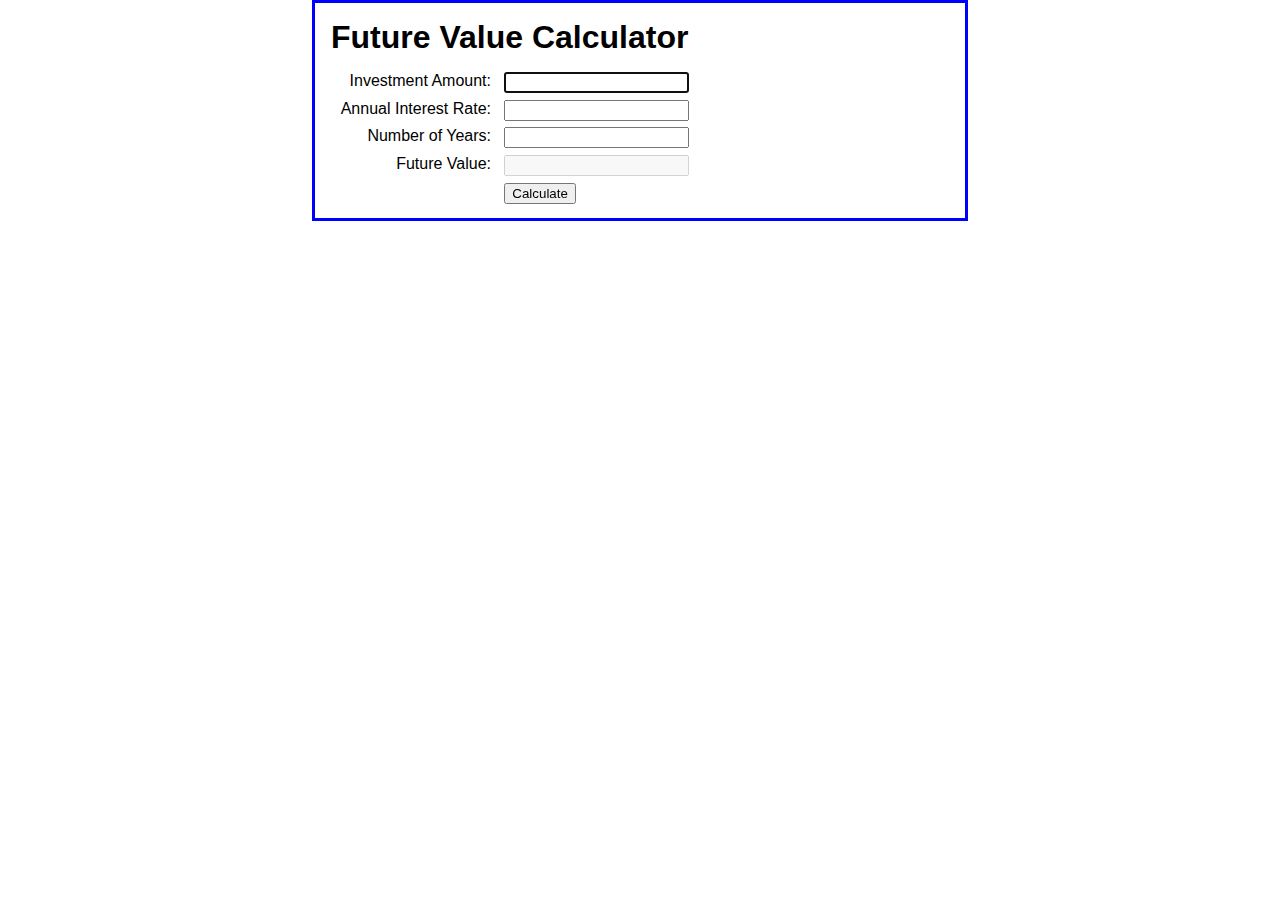
<file: Demo Code/future_value_A/index.html>
<!DOCTYPE html>
<html>
	<head>
		<meta charset="utf-8">
		<title>Future Value Calculator</title>
    	<link rel="stylesheet" href="future_value.css">
    	<script src="http://html5shiv.googlecode.com/svn/trunk/html5.js"></script>
    	<script src="future_value.js"></script>
</head>

<body>
    <section>
        <h1 id="heading">Future Value Calculator</h1>
        
        <label for="investment">Investment Amount:</label>
        <input type="text" id="investment">
        <span id="investment_error">&nbsp;</span><br>
        
        <label for="rate">Annual Interest Rate:</label>
        <input type="text" id="rate">
        <span id="rate_error">&nbsp;</span><br>
        
        <label for="years">Number of Years:</label>
        <input type="text" id="years">
        <span id="years_error">&nbsp;</span><br>
        
        <label for="future_value">Future Value:</label>
        <input type="text" id="future_value" disabled="disabled"><br>
        
        <label>&nbsp;</label>
        <input  type="button" id="calculate" value="Calculate"><br>
    </section>
</body>
</html>
</file>
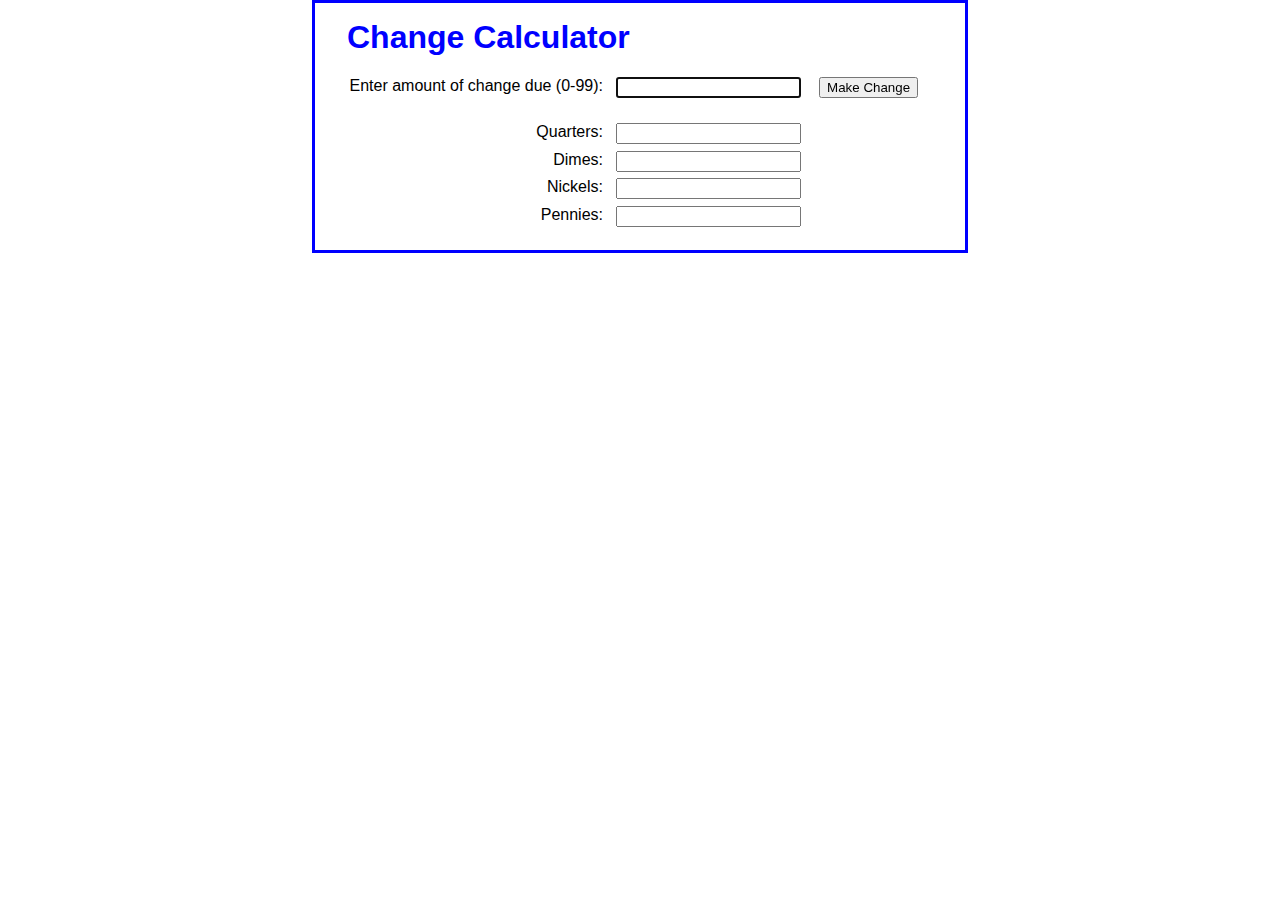
<file: Homework/change_maker_Q/index.html>
<!DOCTYPE html>
<html>
<head>
	<meta charset="utf-8">
	<title>Make Change</title>
   	<link rel="stylesheet" href="styles.css">
   	<script src="http://html5shiv.googlecode.com/svn/trunk/html5.js"></script>
    <script src="make_change.js"></script>
</head>

<body>
<section>
    <h1>Change Calculator</h1>

    <label>Enter amount of change due (0-99):</label>
    <input type="text" id="cents" />
    <input type="button" value="Make Change" name="calculate" id="calculate" /><br><br>

    <label>Quarters:</label>
    <input type="text" id="quarters"><br>
					
    <label>Dimes:</label>
    <input type="text" id="dimes"><br>
	
    <label>Nickels:</label>
    <input type="text" id="nickels"><br>
		
    <label>Pennies:</label>
    <input type="text" id="pennies"><br>

</section>
</body>
</html>
</file>
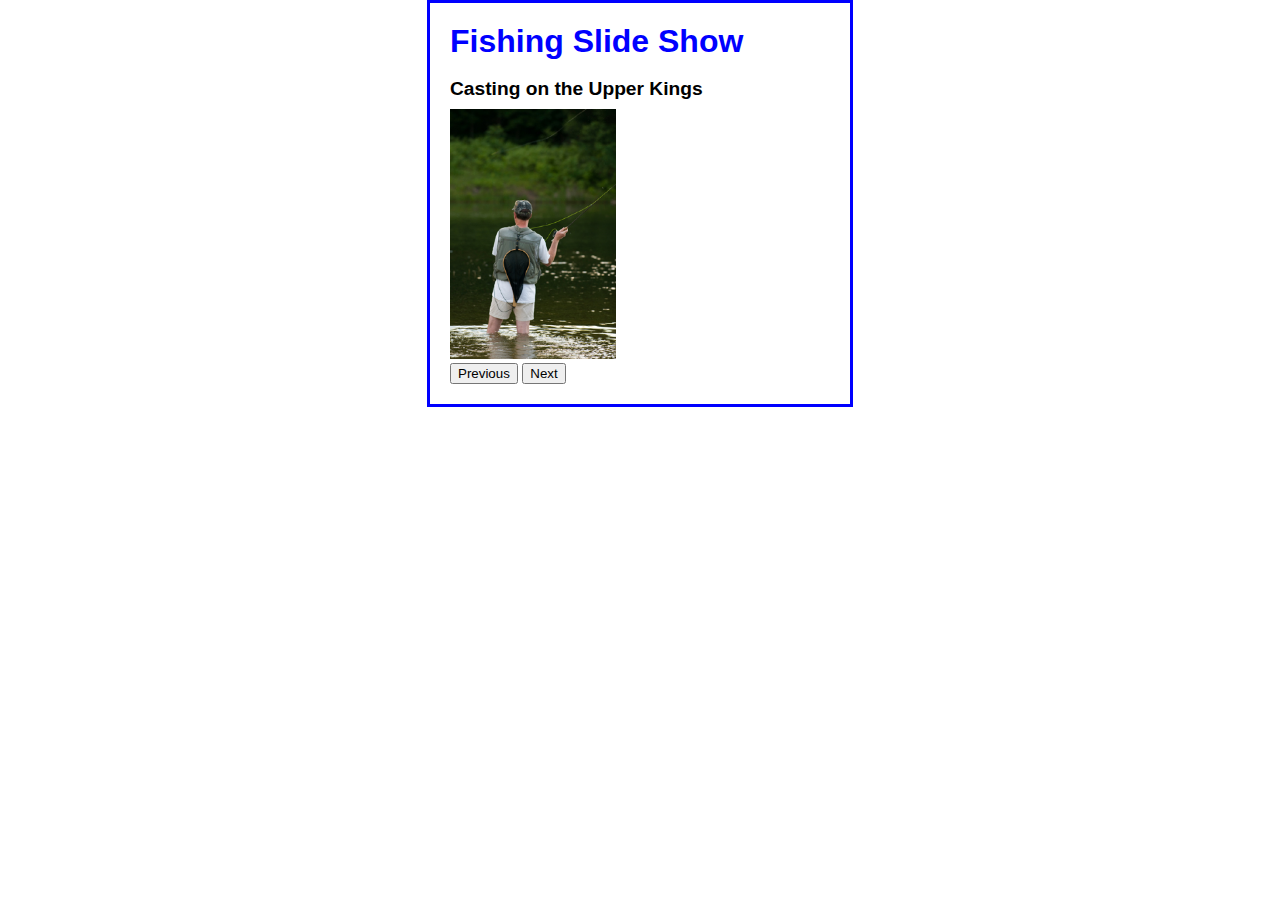
<file: Homework/slide_show_Q/index.html>
<!DOCTYPE html>
<html lang="en">
<head>
	<meta charset="utf-8">
    <title>Slide Show</title>
    <link rel="stylesheet" href="main.css">
    <script src="http://html5shiv.googlecode.com/svn/trunk/html5.js"></script>
    <script src="slide_show.js"></script>
</head>

<body>
<section>
    <h1>Fishing Slide Show</h1>
    <ul id="image_list">
        <li><a href="images/casting1.jpg" title="Casting on the Upper Kings"></a></li>
        <li><a href="images/casting2.jpg" title="Casting on the Lower Kings"></a></li>
        <li><a href="images/catchrelease.jpg" title="Catch and Release on the Big Horn"></a></li>
        <li><a href="images/fish.jpg" title="Catching on the South Fork"></a></li>
        <li><a href="images/lures.jpg" title="The Lures for Catching"></a></li>
    </ul>
    <h2 id="caption">Casting on the Upper Kings</h2>
    <p>
    	<img src="images/casting1.jpg" alt="" id="image">
    </p>
    <input type="button" value="Previous" name="previous" id="previous">
    <input type="button" value="Next" name="next" id="next">
</section>
</body>
</html>
</file>
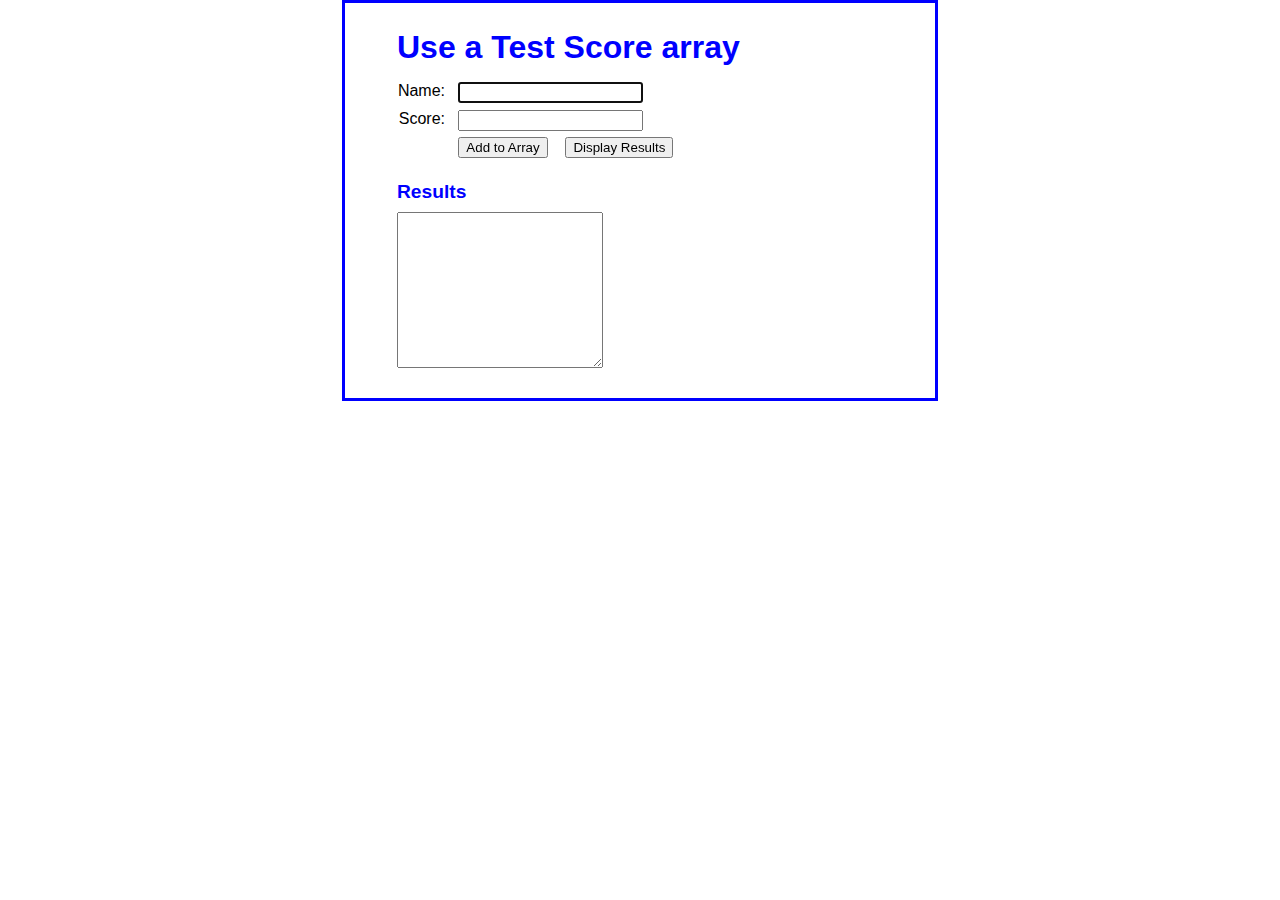
<file: Homework/Test_Scores_Q/index.html>
<!DOCTYPE html>
<html>
<head>
	<meta charset="utf-8">
	<title>Test Score Array</title>
    <link rel="stylesheet" href="styles.css" />
	<script src="http://html5shiv.googlecode.com/svn/trunk/html5.js"></script>	
    <script src="test_scores.js"></script>
</head>
<body>
<section>
    <h1>Use a Test Score array</h1>
    
    <label for="name">Name:</label>
    <input type="text" id="name"><br>
        
    <label for="score">Score:</label>
    <input type="text" id="score"><br>
    
    <label>&nbsp;</label>
	<input type="button" id="add" value="Add to Array" >
	<input type="button" id="display" value="Display Results" ><br>
	
    <h2>Results</h2>
    <textarea id="results">&nbsp;</textarea>
    
</section>
</body>
</html>
</file>
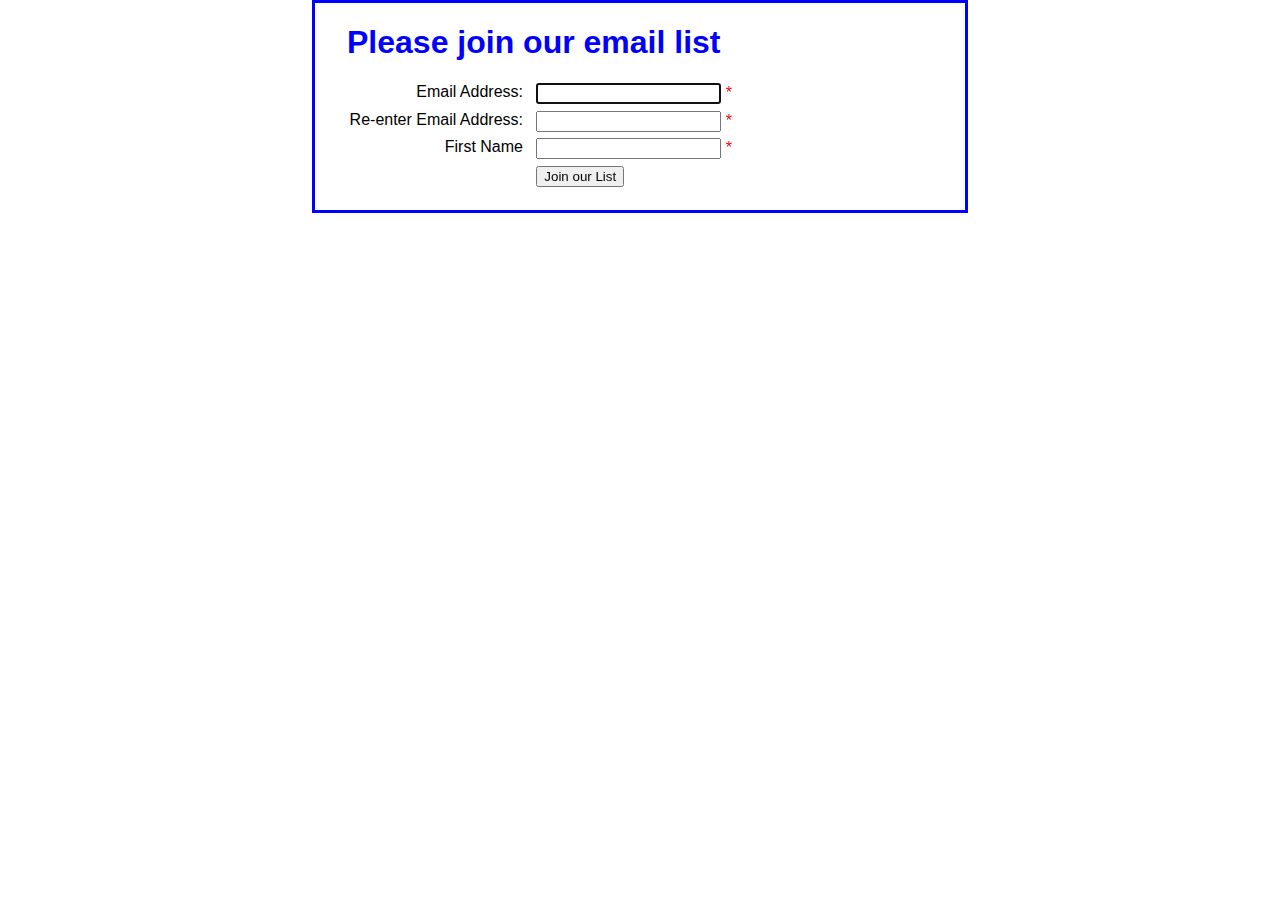
<file: Demo Code/email_list/email_list/index.html>
<!DOCTYPE html>
<html lang="en">
<head>
	<meta charset="UTF-8">	
	<title>Join Email List</title>
   	<link rel="stylesheet" href="email_list.css">
   	<script src="http://html5shiv.googlecode.com/svn/trunk/html5.js"></script>
   	<script src="email_list.js"></script>
</head>
<body>
    <section>
        <h1>Please join our email list</h1>
        <form id="email_form" name="email_form" action="join.html" method="get">
	        <label for="email_address1">Email Address:</label>
	        <input type="text" id="email_address1" name="email_address1">
	        <span id="email_address1_error">*</span><br>
	        
	        <label for="email_address2">Re-enter Email Address:</label>
	        <input type="text" id="email_address2" name="email_address2">
	        <span id="email_address2_error">*</span><br>
	        
	        <label for="first_name">First Name</label>
	        <input type="text" id="first_name" name="first_name">
	        <span id="first_name_error">*</span><br>
	        
	        <label>&nbsp;</label>
	        <input type="button" id="join_list" value="Join our List">
	    </form>
    </section>
</body>
</html>
</file>
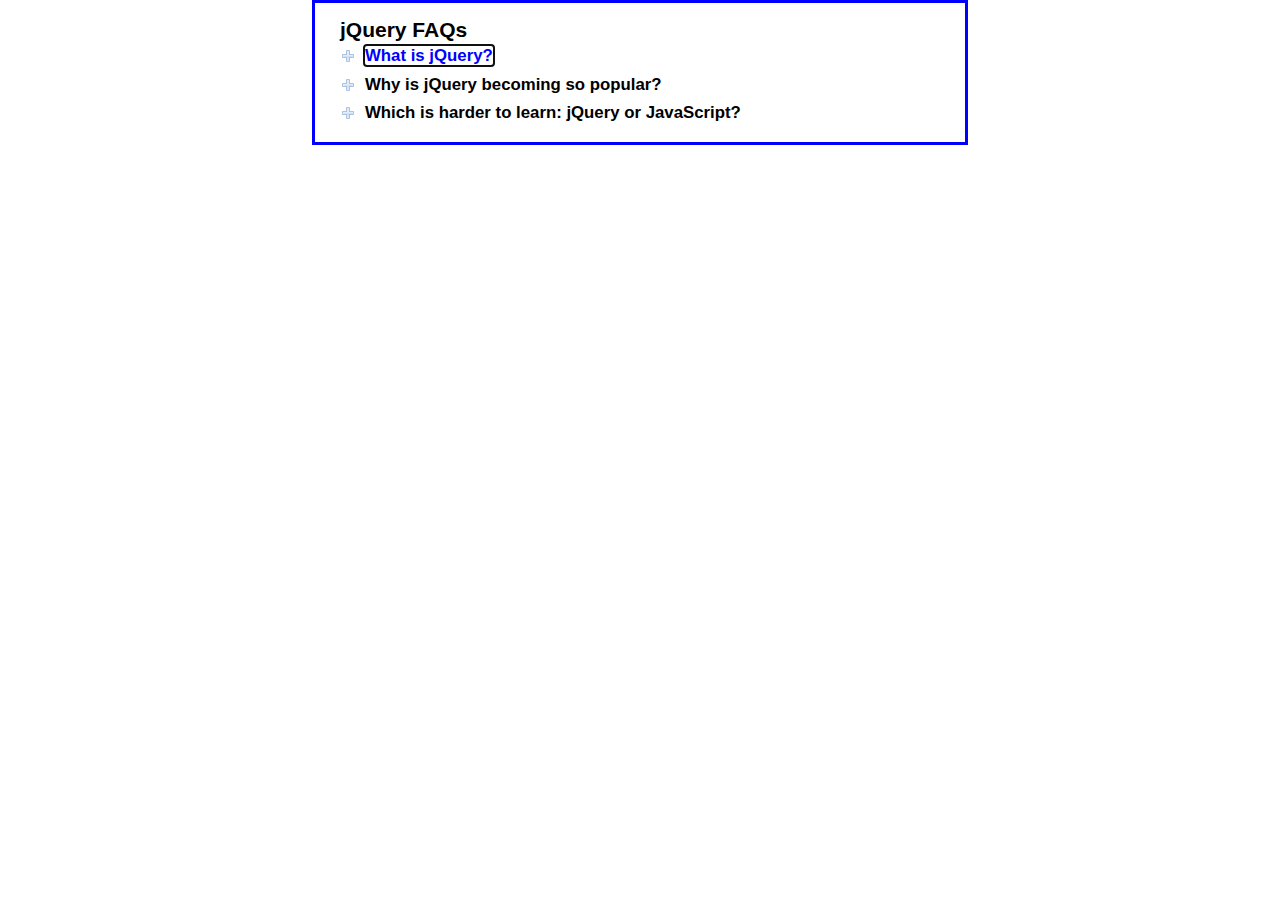
<file: In Class Practice/faqs_Q/faqs_Q/index.html>
<!DOCTYPE html>
<html lang="en">
<head>
	<meta charset="utf-8">
    <title>FAQs</title>
	<link rel="stylesheet" href="main.css">
	<script src="http://html5shiv.googlecode.com/svn/trunk/html5.js"></script>
   	<script src="faqs.js"></script>   	
</head>

<body>
	<section id="faqs">
		<h1>jQuery FAQs</h1>
		<h2><a href="#" id="first_link">What is jQuery?</a></h2>
		<div>
			<p>jQuery is a library of the JavaScript functions that you're most likely 
			   to need as you develop web sites.
			</p>
		</div>
		<h2><a href="#">Why is jQuery becoming so popular?</a></h2>
		<div>
			<p>Three reasons:</p>
			<ul>
				<li>It's free.</li>
				<li>It lets you get more done in less time.</li>
				<li>All of its functions are cross-browser compatible.</li>
			</ul>
		</div>
		<h2><a href="#">Which is harder to learn: jQuery or JavaScript?</a></h2>
		<div>
			<p>For most functions, jQuery is significantly easier to learn 
			    and use than JavaScript. But remember that jQuery is JavaScript.
			</p>
		</div>
	</section>
</body>
</html>
</file>
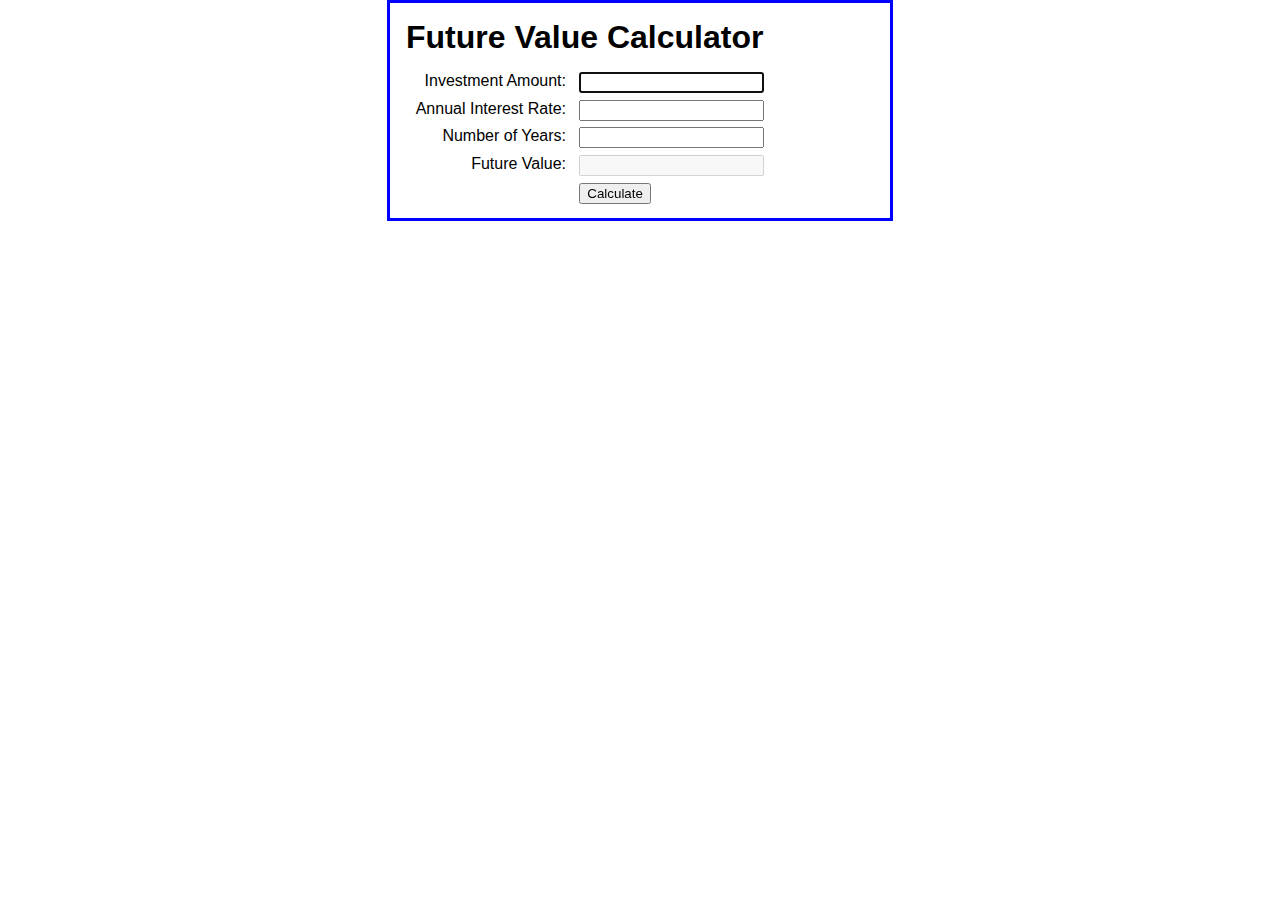
<file: In Class Practice/future_value_Q/future_value_Q/index.html>
<!DOCTYPE html>
<html>
	<head>
		<title>Future Value Calculator</title>
    	<link rel="stylesheet" href="future_value.css">
    	<script src="http://html5shiv.googlecode.com/svn/trunk/html5.js"></script>
    	<script src="future_value.js"></script>
</head>

<body>
    <section>
        <h1 id="heading">Future Value Calculator</h1>
        
        <label for="investment">Investment Amount:</label>
        <input type="text" id="investment"><br>
        
        <label for="rate">Annual Interest Rate:</label>
        <input type="text" id="rate"><br>
        
        <label for="years">Number of Years:</label>
        <input type="text" id="years"><br>
        
        <label for="future_value">Future Value:</label>
        <input type="text" id="future_value" disabled="disabled"><br>
        
        <label>&nbsp;</label>
        <input  type="button" id="calculate" value="Calculate"><br>
    </section>
</body>
</html>
</file>
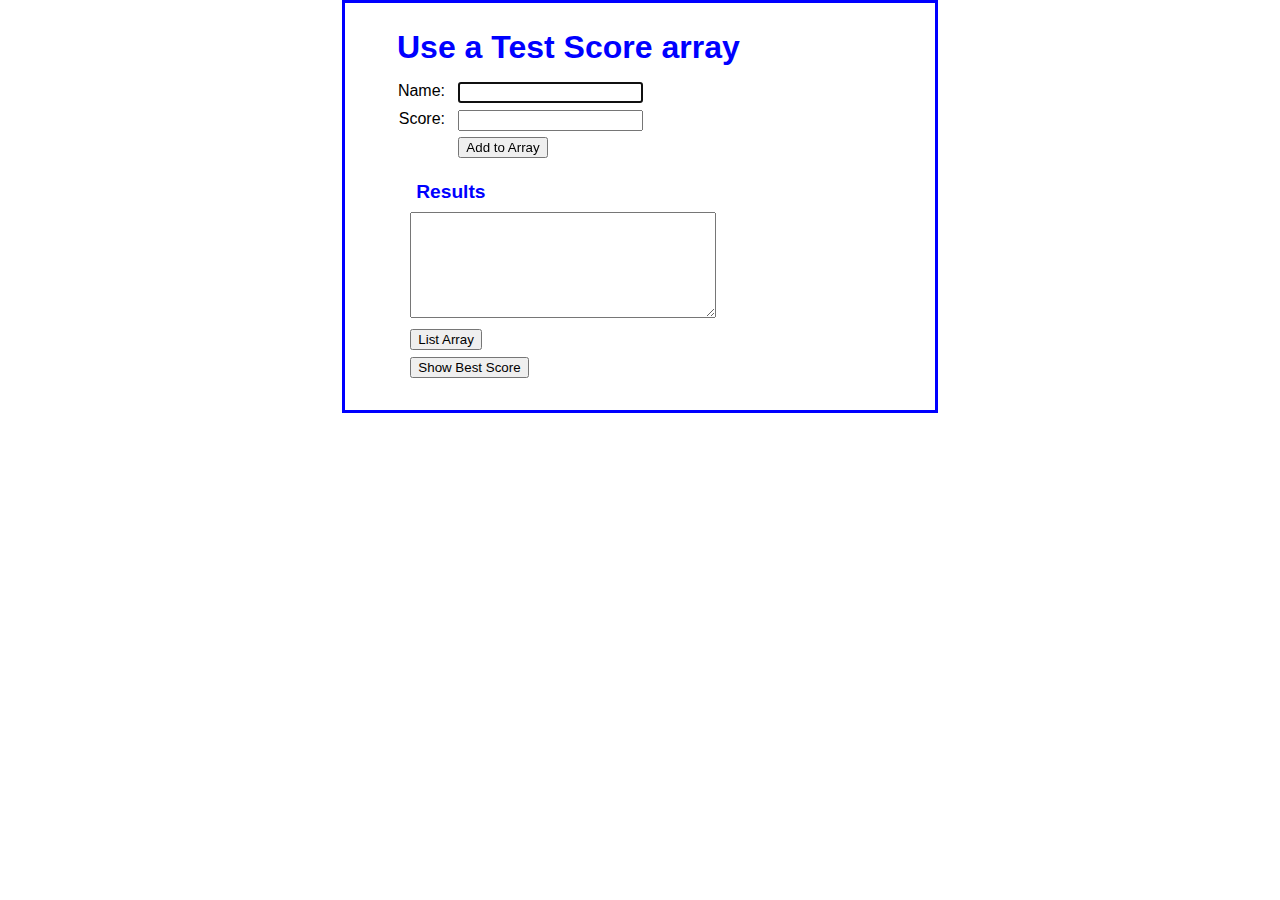
<file: In Class Practice/Week 4/test_scores_Q/test_scores_Q/index.html>
<!DOCTYPE html>
<html>
<head>
	<meta charset="utf-8">
	<title>Test Score Array</title>
    <link rel="stylesheet" href="styles.css" />
	<script src="http://html5shiv.googlecode.com/svn/trunk/html5.js"></script>	
    <script src="test_scores.js"></script>
</head>
<body>
<section>
    <h1>Use a Test Score array</h1>
    
    <label for="name">Name:</label>
    <input type="text" id="name"><br>
        
    <label for="score">Score:</label>
    <input type="text" id="score"><br>
    
    <label>&nbsp;</label>
	<input type="button" id="add" value="Add to Array"><br>

    <h2>Results</h2>
    <textarea id="results">&nbsp;</textarea><br>
    <input type="button" id="list_array" value="List Array"><br>
	<input type="button" id="show_best" value="Show Best Score"><br>
</section>
</body>
</html>
</file>
<file: Demo Code/future_value_A/future_value.css>
body {
    font-family: Arial, Helvetica, sans-serif;
    background-color: white;
    margin: 0 auto;
    width: 650px;
    border: 3px solid blue;
}
section {
    padding: 0 1em .5em;
}
h1 {
	margin: .5em 0;
}
label {
	float: left;
    width: 10em;
    text-align: right;
    padding-bottom: .5em;
}
input {
    margin-left: 1em;
    margin-bottom: .5em;
}
span {
	font-size: 87.5%;
	color: blue;	
}
</file>
<file: Homework/change_maker_Q/styles.css>
/* type selectors */
article, aside, figure, footer, header, nav, section {
    display: block;
}
body {
    font-family: Arial, Helvetica, sans-serif;
    background-color: white;
    margin: 0 auto;
    width: 650px;
    border: 3px solid blue;
}
h1 {
	color: blue;
	margin-top: 0;
}
section {
    padding: 1em 2em;
}
label {
	float: left;
    width: 16em;
    text-align: right;
}
input {
    margin-left: 1em;
    margin-bottom: .5em;
}
</file>
<file: Homework/slide_show_Q/main.css>
/* type selectors */
article, aside, figure, figcaption, footer, header, nav, section {
    display: block;
}
body {
    font-family: Arial, Helvetica, sans-serif;
    width: 380px;
    margin: 0 auto;
    padding: 20px;
    border: 3px solid blue;
}
h1, h2, ul, p {
	margin: 0;
	padding: 0;
}
h1 {
	padding-bottom: .25em;
	color: blue;
}
h2 {
	font-size: 120%;
	padding: .5em 0;
}
ul { 
	display: none;
}
img {
	height: 250px;
}
</file>
<file: Homework/Test_Scores_Q/styles.css>
/* type selectors */
article, aside, figure, footer, header, nav, section {
    display: block;
}
body {
    font-family: Arial, Helvetica, sans-serif;
    background-color: white;
    margin: 0 auto;
    padding: 10px 20px;
    width: 550px;
    border: 3px solid blue;
}
h1 {
	color: blue;
	margin-top: 0;
	margin-bottom: .5em;
}
h2 {
	color: blue;
	font-size: 120%;
	padding: 0;
	margin-bottom: .5em;
}
section {
    padding: 1em 2em;
}
label {
	float: left;
    width: 3em;
    text-align: right;
}
input {
    margin-left: 1em;
    margin-bottom: .5em;
}
textarea {
	width: 200px;
	height: 150px;
}
</file>
<file: Demo Code/email_list/email_list/email_list.css>
/* type selectors */
article, aside, figure, footer, header, nav, section {
    display: block;
}
body {
    font-family: Arial, Helvetica, sans-serif;
    background-color: white;
    margin: 0 auto;
    width: 650px;
    border: 3px solid blue;
}
h1 {
	color: blue;
}
section {
    padding: 0 2em 1em;
}
label {
	float: left;
    width: 11em;
    text-align: right;
}
input {
    margin-left: 1em;
    margin-bottom: .5em;
}
span {
	color: red;
}
</file>
<file: In Class Practice/faqs_Q/faqs_Q/main.css>
/* type selectors */
article, aside, figure, figcaption, footer, header, nav, section {
    display: block;
}
* {
	margin: 0;
	padding: 0;
}
body {
	font-family: Verdana, Arial, Helvetica, sans-serif;
    font-size: 87.5%;
	width: 650px;
	margin: 0 auto;
	border: 3px solid blue;
}
section {
	padding: 15px 25px;
}
h1 { 
	font-size: 150%;
}
h2 {
	font-size: 120%;
	padding: .25em 0 .25em 25px;
	cursor: pointer;
	background: url(images/plus.png) no-repeat left center;
}
h2.minus {
	background: url(images/minus.png) no-repeat left center;
}
a {
	color: black;
	text-decoration: none;
}
a:focus, a:hover {
	color: blue;
}
div {
	display: none;
}
div.open {
	display: block;
}
ul {
	padding-left: 45px;
}
li {
	padding-bottom: .25em;
}
p {
	padding-bottom: .25em;
	padding-left: 25px;
}
</file>
<file: In Class Practice/future_value_Q/future_value_Q/future_value.css>
body {
    font-family: Arial, Helvetica, sans-serif;
    background-color: white;
    margin: 0 auto;
    width: 500px;
    border: 3px solid blue;
}
section {
    padding: 0 1em .5em;
}
h1 {
	margin: .5em 0;
}
label {
	float: left;
    width: 10em;
    text-align: right;
    padding-bottom: .5em;
}
input {
    margin-left: 1em;
    margin-bottom: .5em;
}
</file>
<file: In Class Practice/Week 4/test_scores_Q/test_scores_Q/styles.css>
/* type selectors */
article, aside, figure, footer, header, nav, section {
    display: block;
}
body {
    font-family: Arial, Helvetica, sans-serif;
    background-color: white;
    margin: 0 auto;
    padding: 10px 20px;
    width: 550px;
    border: 3px solid blue;
}
h1 {
	color: blue;
	margin-top: 0;
	margin-bottom: .5em;
}
h2 {
	color: blue;
	font-size: 120%;
	padding: 0;
	margin-bottom: .5em;
	margin-left: 1em;
}
section {
    padding: 1em 2em;
}
label {
	float: left;
    width: 3em;
    text-align: right;
}
input {
    margin-left: 1em;
    margin-bottom: .5em;
}

textarea {
	width: 300px;
	height: 100px;
	margin-left: 1em;
	margin-bottom: .5em;
}
</file>
